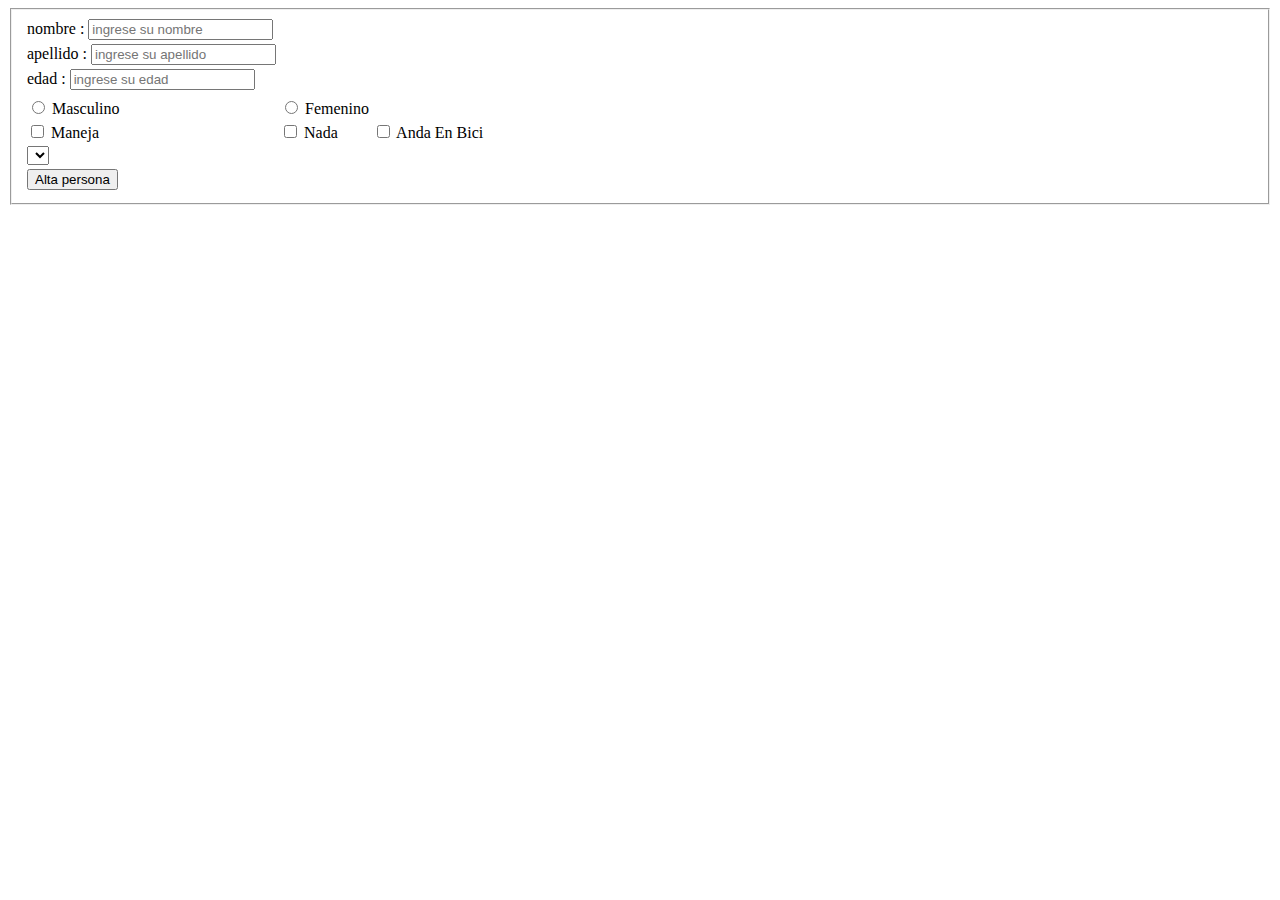
<file: uri/index.html>
<!DOCTYPE html>
<html lang="es">
<head>
    <meta charset="UTF-8">
    <meta name="viewport" content="width=device-width, initial-scale=1.0">
    <meta http-equiv="X-UA-Compatible" content="ie=edge">

    <title>Document</title>
    <script src="./java/js5.js"></script>
</head>
<body>
    
        <form action="" method=""> <!-- action es a donde iria a parar los datos. y method -->

            

            <fieldset>
            
            <table>
                <tr>
                    <td><label for="txtNombre">nombre : </label> <!-- el for lo que hace es mantener enganchado la etiqueta con el nombre => hace foco cuando toco la etiqueta  -->
                        <input type="text" id="txtNombre" name = "nombre" placeholder="ingrese su nombre"></td>
                    <td></td>
                </tr>
                <tr>
                    <td><label for="txtApellido">apellido : </label> <!-- el for lo que hace es mantener enganchado la etiqueta con el nombre => hace foco cuando toco la etiqueta  -->
                        <input type="text" id="txtApellido" name = "apellido" placeholder="ingrese su apellido">
            </td>
                    <td></td>
                </tr>
                <tr>
                    <td><label for="txtEdad">edad : </label> <!-- el for lo que hace es mantener enganchado la etiqueta con el nombre => hace foco cuando toco la etiqueta  -->
                        <input type="text" id="txtEdad" name = "edad" placeholder="ingrese su edad">
                        </td>
                    <td></td>
                </tr>
                <tr>
                    <td></td> 
                    <td></td>
                </tr>
                <tr>
                    <td>
                        <input type="Radio" name="genero" id="rdoMasculino">
                        <label for="rdoMasculino">Masculino</label> </td> 
                        
                    <td>
                        <input type="Radio" name="genero" id="rdoFemenino">
                        <label for="rdoFemenino">Femenino</label> </td> 

                    </td>
                </tr>

                <tr>
                    <td>
                        <input type="Checkbox" name="Maneja" id="chkManeja">
                        <label for="chkManeja">Maneja</label> </td> 
                    </td>
                    <td>
                        <input type="Checkbox" name="Nada" id="chkNada">
                        <label for="chkNada">Nada</label> </td> 
                    </td>  
                    <td>
                        <input type="Checkbox" name="AndaEnBici" id="chkAndaEnBici">
                        <label for="chkAndaEnBici">Anda En Bici</label> </td> 
                    </td>  
                    <td>

                    </td>
                </tr>
                <tr>
                        <td>
                           <select name=" pais" id="selPais">
                                <option value="argenitna"></option>
                                <option value="chile"></option>

                           </select> 
                        </td>

                </tr>
                <tr>
                    <td>
                        <input type="Submit" value = "Alta persona">
                    </td> 
                    <td></td>
                </tr>

            </table>

        </fieldset>

        </form>
</body>
</html>
</file>
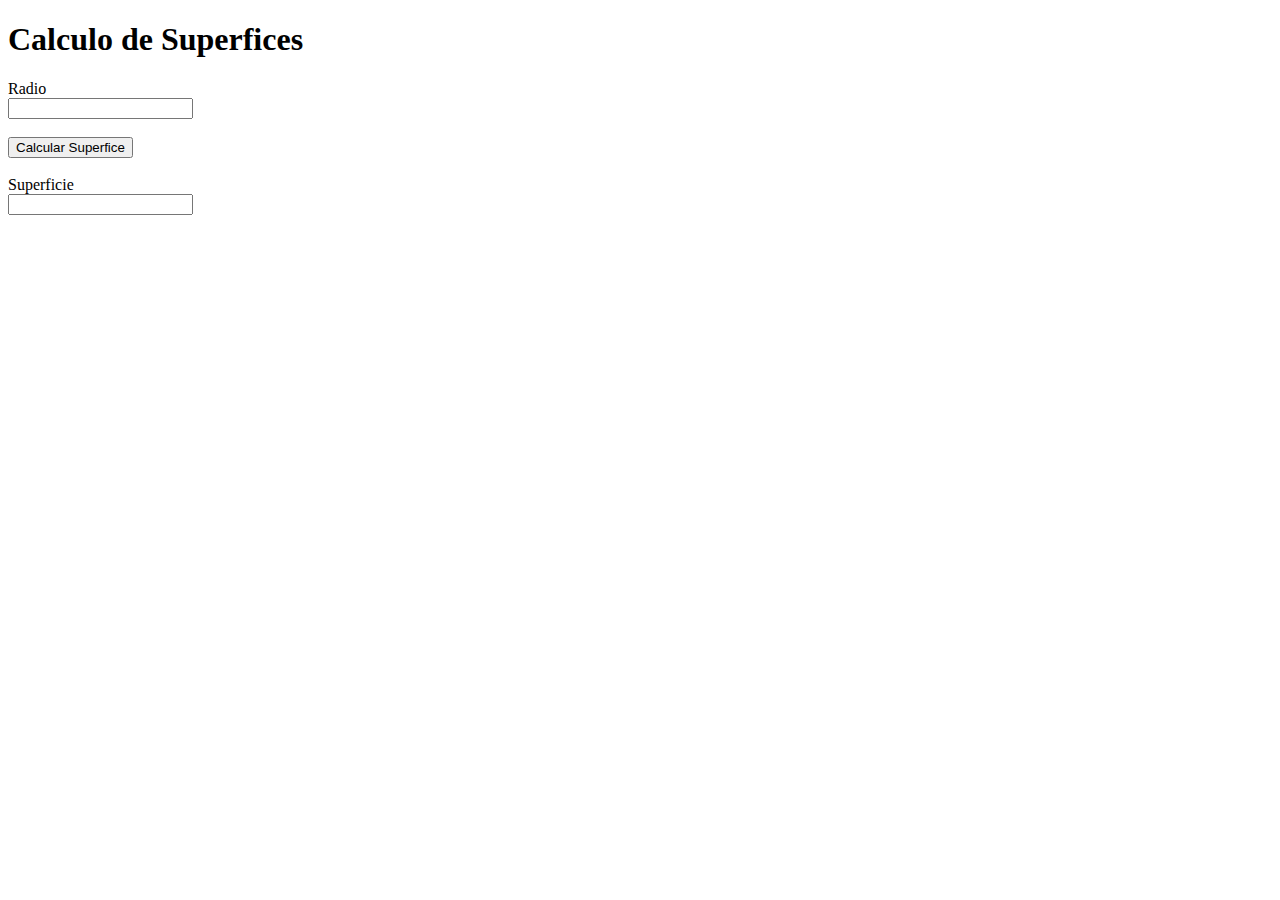
<file: pami/calcularRadio/index.html>
<!DOCTYPE html>
<html lang="es"> 
<head>
    <meta charset="UTF-8">
    <meta name="viewport" content="width=device-width, initial-scale=1.0">
    <meta http-equiv="X-UA-Compatible" content="ie=edge">
    <script src="./js/script.js"></script>
    
    <title>Document</title>
</head>
<body> 

    <h1> Calculo de Superfices</h1>
    <label for="txtRadio">Radio</label> <br> <!--br => para mandar abajo la etiqueta--> 
    <input type="text" id="txtRadio"> <br> <br> 
    <input type="button" value="Calcular Superfice" id=btnCalcular> <br> <br> 
    <label for="txtRadio">Superficie</label> <br> 
    <input type="text" id="txtSuperficie" readonly> <!--si queremos que no haga foco en la caja de texto usamos readonly-->
    

    
</body>
</html>

<!--  <script src="./js/script.js"> con esto creo la carpeta js
-->
</file>
